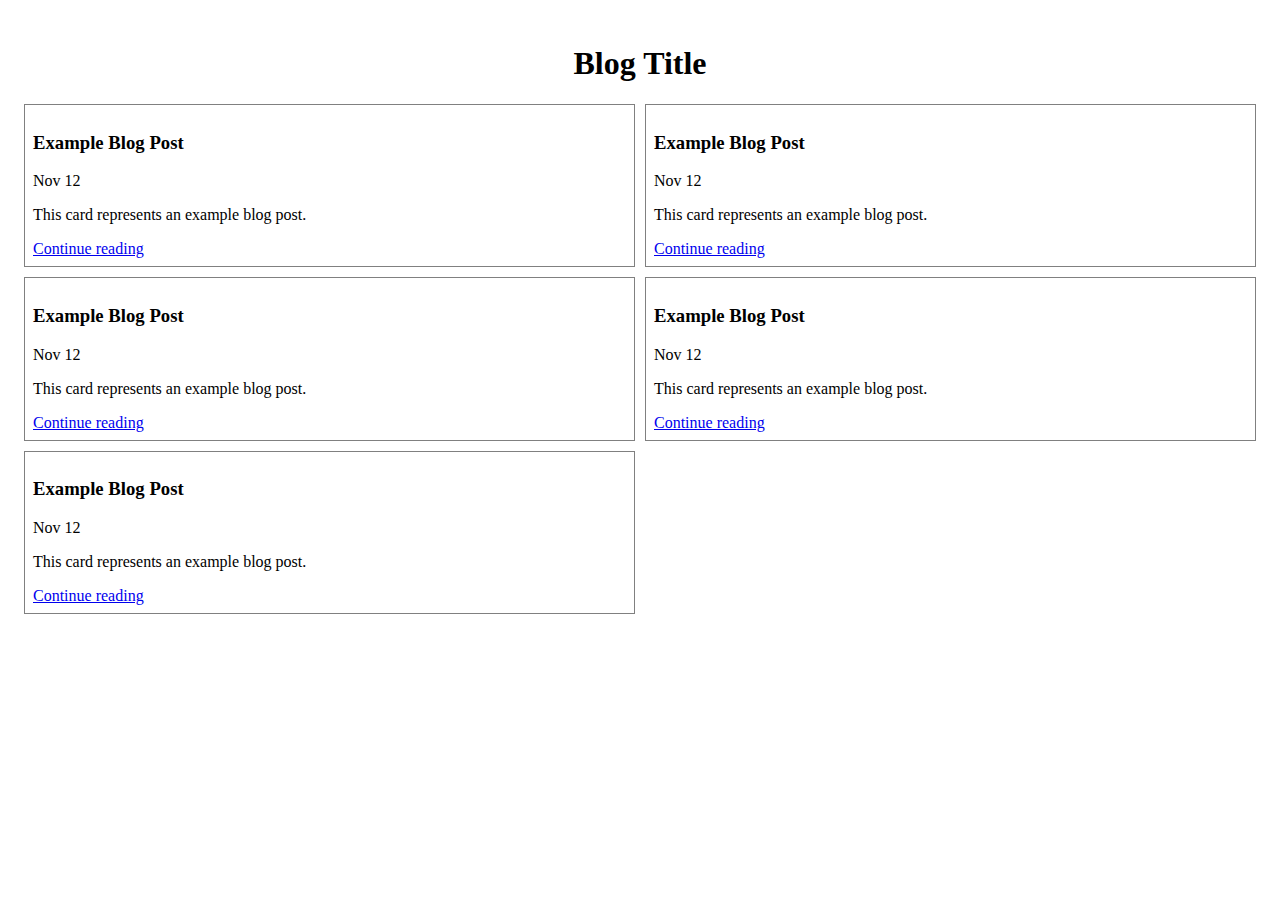
<file: index.html>
<!DOCTYPE html>
<html>
    <head>
        <meta charset="utf-8">
        <title>My Blog</title>
        <link rel="stylesheet" href="styles/home.css"/>
    </head>

    <body>
        <h1 id="blog-title">Blog Title</h1>

        <div class="posts-container">
            <div class="post-card">
                <h3>Example Blog Post</h3>
                <div>Nov 12</div>
                <p>This card represents an example blog post.</p>
                <a href="post.html">Continue reading</a>
            </div>
            <div class="post-card">
                <h3>Example Blog Post</h3>
                <div>Nov 12</div>
                <p>This card represents an example blog post.</p>
                <a href="post.html">Continue reading</a>
            </div>
            <div class="post-card">
                <h3>Example Blog Post</h3>
                <div>Nov 12</div>
                <p>This card represents an example blog post.</p>
                <a href="post.html">Continue reading</a>
            </div>
            <div class="post-card">
                <h3>Example Blog Post</h3>
                <div>Nov 12</div>
                <p>This card represents an example blog post.</p>
                <a href="post.html">Continue reading</a>
            </div>
            <div class="post-card">
                <h3>Example Blog Post</h3>
                <div>Nov 12</div>
                <p>This card represents an example blog post.</p>
                <a href="post.html">Continue reading</a>
            </div>
        </div>

        <div class="footer">
            
        </div>
    </body>
</html>
</file>
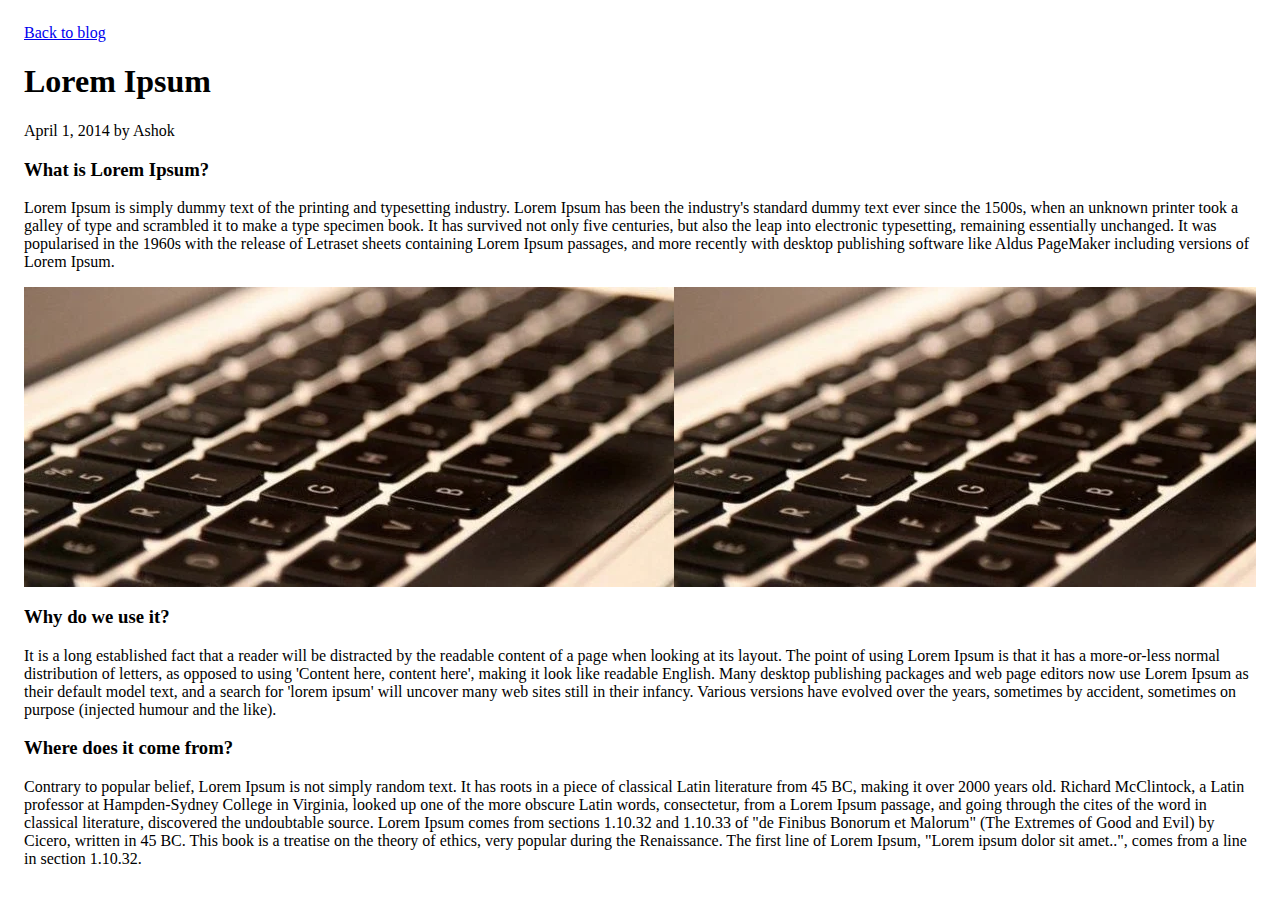
<file: post.html>
<!DOCTYPE html>
<html>
    <head>
        <meta charset="utf-8">
        <title>Sample blog post</title>
        <link rel="stylesheet" href="styles/post.css"/>
    </head>

    <body>
        <a href="index.html">Back to blog</a>
        <h1>Lorem Ipsum</h1>
        <p>April 1, 2014 by Ashok</p>

        <h3>What is Lorem Ipsum?</h3>
        <p>
            Lorem Ipsum is simply dummy text of the printing and typesetting industry. 
            Lorem Ipsum has been the industry's standard dummy text ever since the 1500s, 
            when an unknown printer took a galley of type and scrambled it to make a type specimen book. 
            It has survived not only five centuries, but also the leap into electronic typesetting, 
            remaining essentially unchanged. It was popularised in the 1960s with the release of Letraset sheets containing Lorem Ipsum passages, 
            and more recently with desktop publishing software like Aldus PageMaker including versions of Lorem Ipsum.
        </p>

        <div class="image1"></div>
        
        <h3>Why do we use it?</h3>
        <p>
            It is a long established fact that a reader will be distracted by the readable content of a page when looking at its layout. 
            The point of using Lorem Ipsum is that it has a more-or-less normal distribution of letters, as opposed to using 'Content here, content here', 
            making it look like readable English. Many desktop publishing packages and web page editors now use Lorem Ipsum as their default model text, 
            and a search for 'lorem ipsum' will uncover many web sites still in their infancy. Various versions have evolved over the years, sometimes by accident, 
            sometimes on purpose (injected humour and the like).
        </p>

        <h3>Where does it come from?</h3>
        <p>
            Contrary to popular belief, Lorem Ipsum is not simply random text. 
            It has roots in a piece of classical Latin literature from 45 BC, making it over 2000 years old. 
            Richard McClintock, a Latin professor at Hampden-Sydney College in Virginia, looked up one of the more obscure Latin words, 
            consectetur, from a Lorem Ipsum passage, and going through the cites of the word in classical literature, 
            discovered the undoubtable source. Lorem Ipsum comes from sections 1.10.32 and 1.10.33 of "de Finibus Bonorum et Malorum" 
            (The Extremes of Good and Evil) by Cicero, written in 45 BC. This book is a treatise on the theory of ethics, very popular during the Renaissance. 
            The first line of Lorem Ipsum, "Lorem ipsum dolor sit amet..", comes from a line in section 1.10.32.
        </p>
    </body>
</html>
</file>
<file: styles/home.css>
#blog-title {
    display: flex;
    justify-content: center;
}

.post-card {
    border-style: solid;
    border-width: 1px;
    border-color: gray;
    padding: 0.5rem;
}

.posts-container {
    display: grid;
    grid-template-columns: 1fr 1fr;
    gap: 10px;
}

.footer {
    height: 10px;
}

body {
    padding: 1rem;
}
</file>
<file: styles/post.css>
body {
    padding: 1rem;
}

.image1 {
    background-image: url("../images/mac-keyboard.webp");
    height: 300px;
}
</file>
